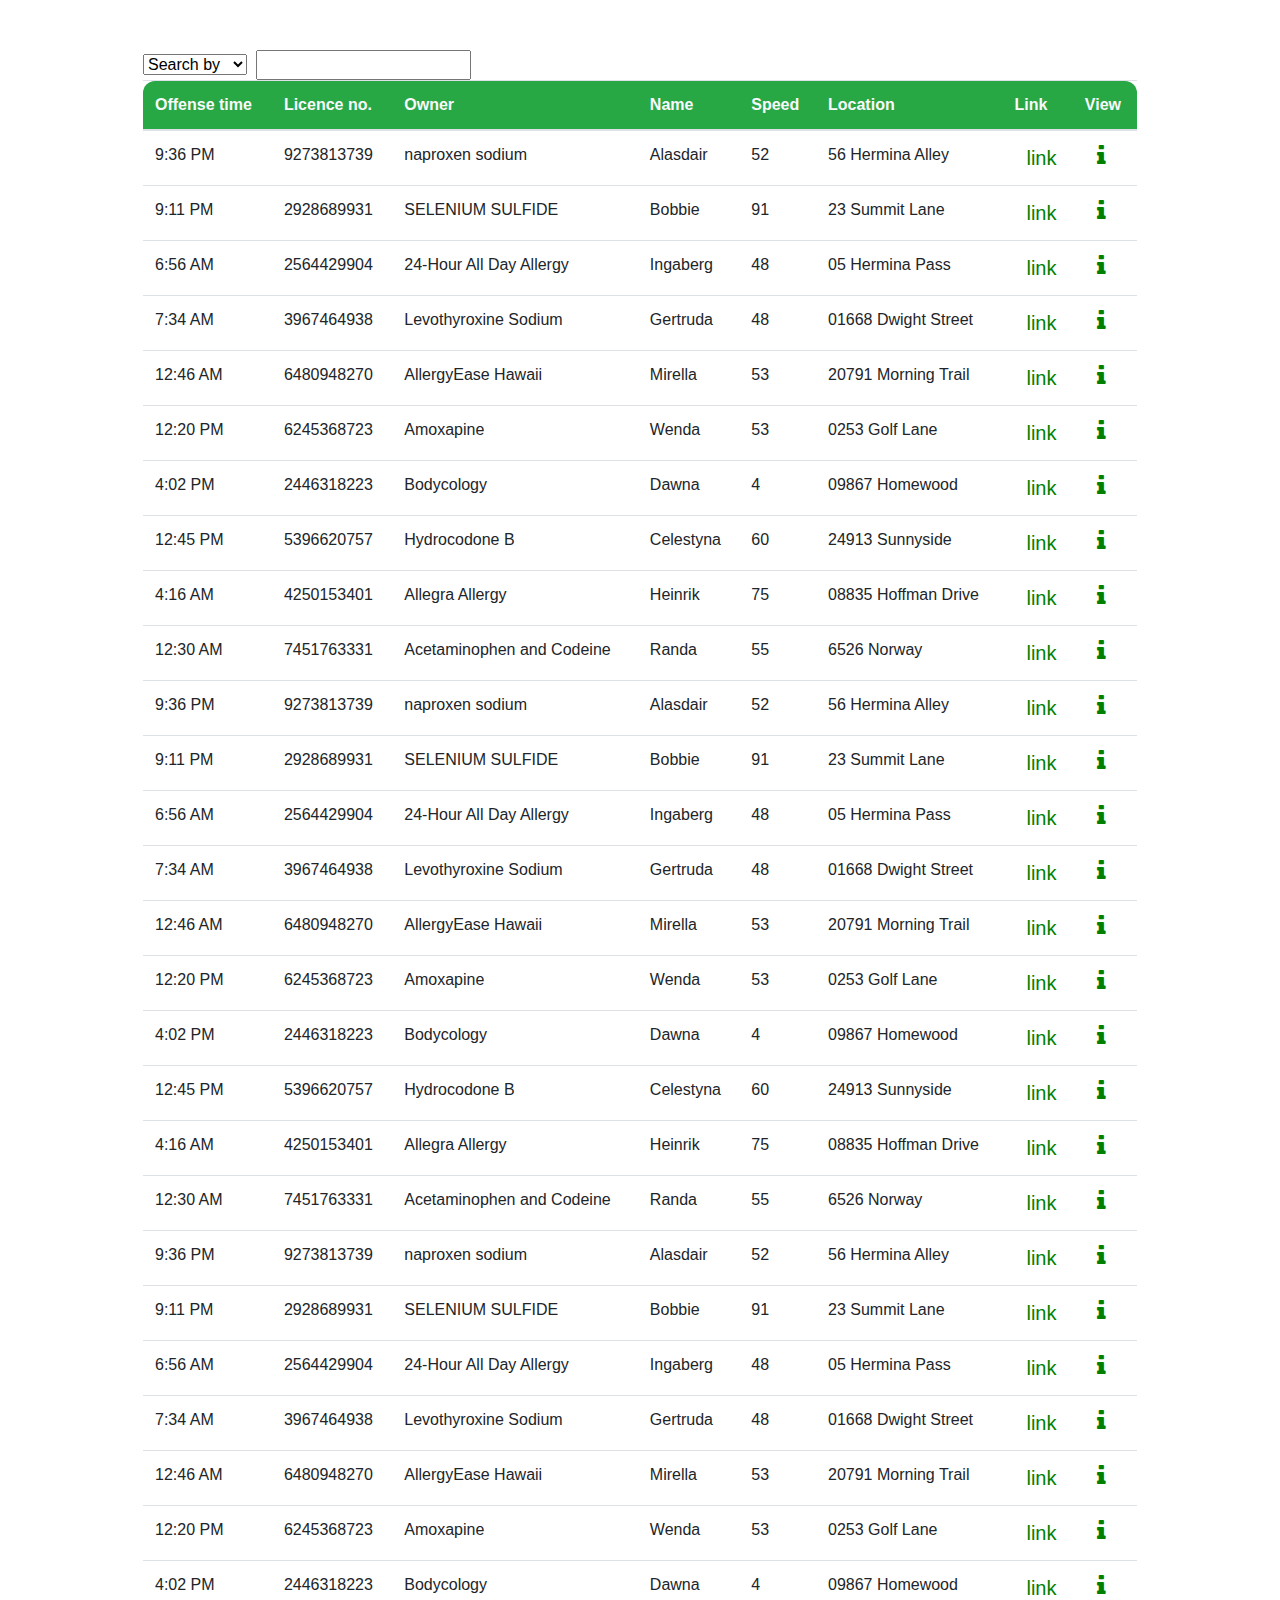
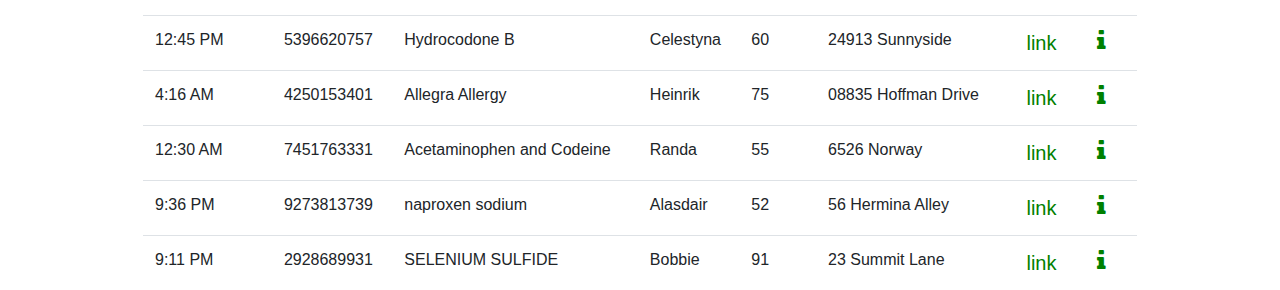
<file: index.html>
<!DOCTYPE html>
<html lang="en">

<head>
  <title>table</title>
  <meta charset="utf-8">
  <meta name="viewport" content="width=device-width, initial-scale=1">

  <link rel="stylesheet" href="https://cdn.jsdelivr.net/npm/bootstrap@4.0.0/dist/css/bootstrap.min.css"
        integrity="sha384-Gn5384xqQ1aoWXA+058RXPxPg6fy4IWvTNh0E263XmFcJlSAwiGgFAW/dAiS6JXm" crossorigin="anonymous">
    <link rel="stylesheet" href="https://cdnjs.cloudflare.com/ajax/libs/font-awesome/4.7.0/css/font-awesome.min.css">
    <link rel="stylesheet" href="./mystyle.css">
    <link rel="stylesheet" type="text/css" href="https://cdn.datatables.net/1.12.1/css/jquery.dataTables.css">
    <!-- <script type="text/javascript" src="https://code.jquery.com/jquery-1.7.1.min.js"></script> -->
  <script src="https://ajax.googleapis.com/ajax/libs/jquery/3.6.0/jquery.min.js"></script>
  <script type="text/javascript" charset="utf8"
      src="https://cdn.datatables.net/1.12.1/js/jquery.dataTables.js"></script>
 
</head>

<body>





  <div class="container">
    
   
    
     
      <select id='select'>
        <option value="" selected disabled>Search by</option>
        <option value="Licence_no"> Licence no.</option>
        <option value="Owner" > Owner</option>
        <option value="Name" > Name </option>
        <option value="Speed" > Location </option>
        </select>&nbsp; 

        <input type='text' id='selectedOption' >
        
    <table class="table" id="example" >
      <thead class="bg-success text-light">
        <tr >
          <th class="thleft">Offense time</th>
          <th>Licence no.</th>
          <th>Owner</th>
          <th>Name</th>
          <th>Speed</th>
          <th>Location</th>
          <th>Link</th>
          <th class="thright">View</th>
        </tr>
      </thead>
      <tbody id="tableData">
      <!-- <tr class='notfound'>
        <td colspan='4'>No record found</td>
      </tr> -->
    </tbody>
     
    </table>
  </div>
  <script src="./main.js"></script>
</body>

</html>
</file>
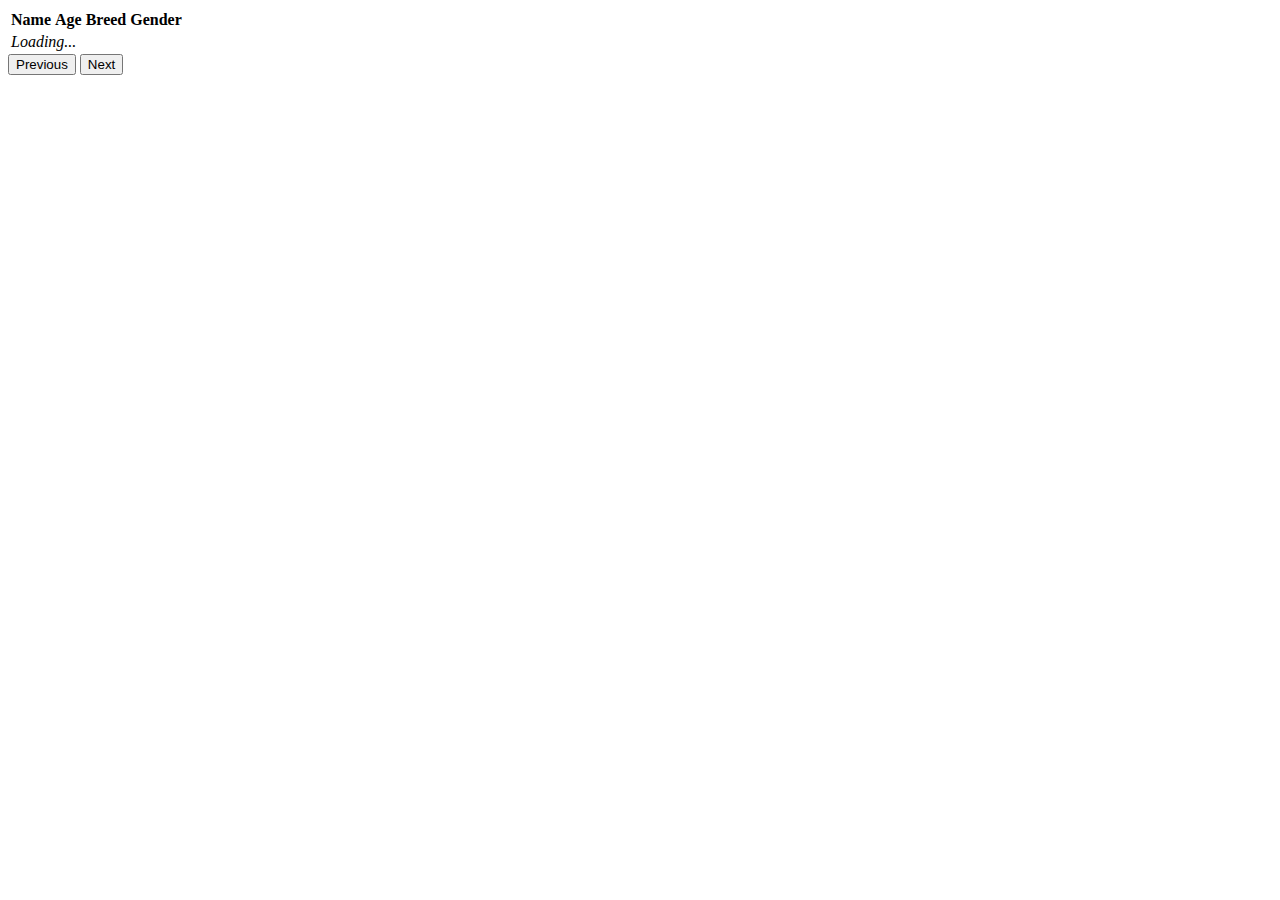
<file: newwwwww.html>
<!DOCTYPE html>
<html lang="en">
<head>
    <meta charset="UTF-8">
    <meta http-equiv="X-UA-Compatible" content="IE=edge">
    <meta name="viewport" content="width=device-width, initial-scale=1.0">
    <title>Document</title>
</head>
<body>
    <table id="catTable">
        <thead>
          <tr>
            <th data-sort="name">Name</th>
            <th data-sort="age">Age</th>
            <th data-sort="breed">Breed</th>
            <th data-sort="gender">Gender</th>
          </tr>
        </thead>
        <tbody>
          <tr><td colspan="4"><i>Loading...</i></td></tr>
        </tbody>
      </table>
      
      <button id="prevButton">Previous</button> 
      <button id="nextButton">Next</button> 

      <script>
        document.addEventListener('DOMContentLoaded', init, false);
    
    let data, table, sortCol;
    let sortAsc = false;
    const pageSize = 3;
    let curPage = 1;
    
    async function init() {
      
      // Select the table (well, tbody)
      table = document.querySelector('#catTable tbody');
      // get the cats
      let resp = await fetch('https://www.raymondcamden.com/.netlify/functions/get-cats');
      data = await resp.json();
      renderTable();
      
      // listen for sort clicks
      document.querySelectorAll('#catTable thead tr th').forEach(t => {
         t.addEventListener('click', sort, false);
      });
      
      document.querySelector('#nextButton').addEventListener('click', nextPage, false);
      document.querySelector('#prevButton').addEventListener('click', previousPage, false);
    }
    
    function renderTable() {
      // create html
      let result = '';
      data.filter((row, index) => {
            let start = (curPage-1)*pageSize;
            let end =curPage*pageSize;
            if(index >= start && index < end) return true;
      }).forEach(c => {
         result += `<tr>
         <td>${c.name}</td>
         <td>${c.age}</td>
         <td>${c.breed}</td>
         <td>${c.gender}</td>
         </tr>`;
      });
      table.innerHTML = result;
    }
    
    function sort(e) {
      let thisSort = e.target.dataset.sort;
      if(sortCol === thisSort) sortAsc = !sortAsc;
      sortCol = thisSort;
      console.log('sort dir is ', sortAsc);
      data.sort((a, b) => {
        if(a[sortCol] < b[sortCol]) return sortAsc?1:-1;
        if(a[sortCol] > b[sortCol]) return sortAsc?-1:1;
        return 0;
      });
      renderTable();
    }
    
    function previousPage() {
      if(curPage > 1) curPage--;
      renderTable();
    }
    
    function nextPage() {
      if((curPage * pageSize) < data.length) curPage++;
      renderTable();
    }
      </script>
</body>
</html>
</file>
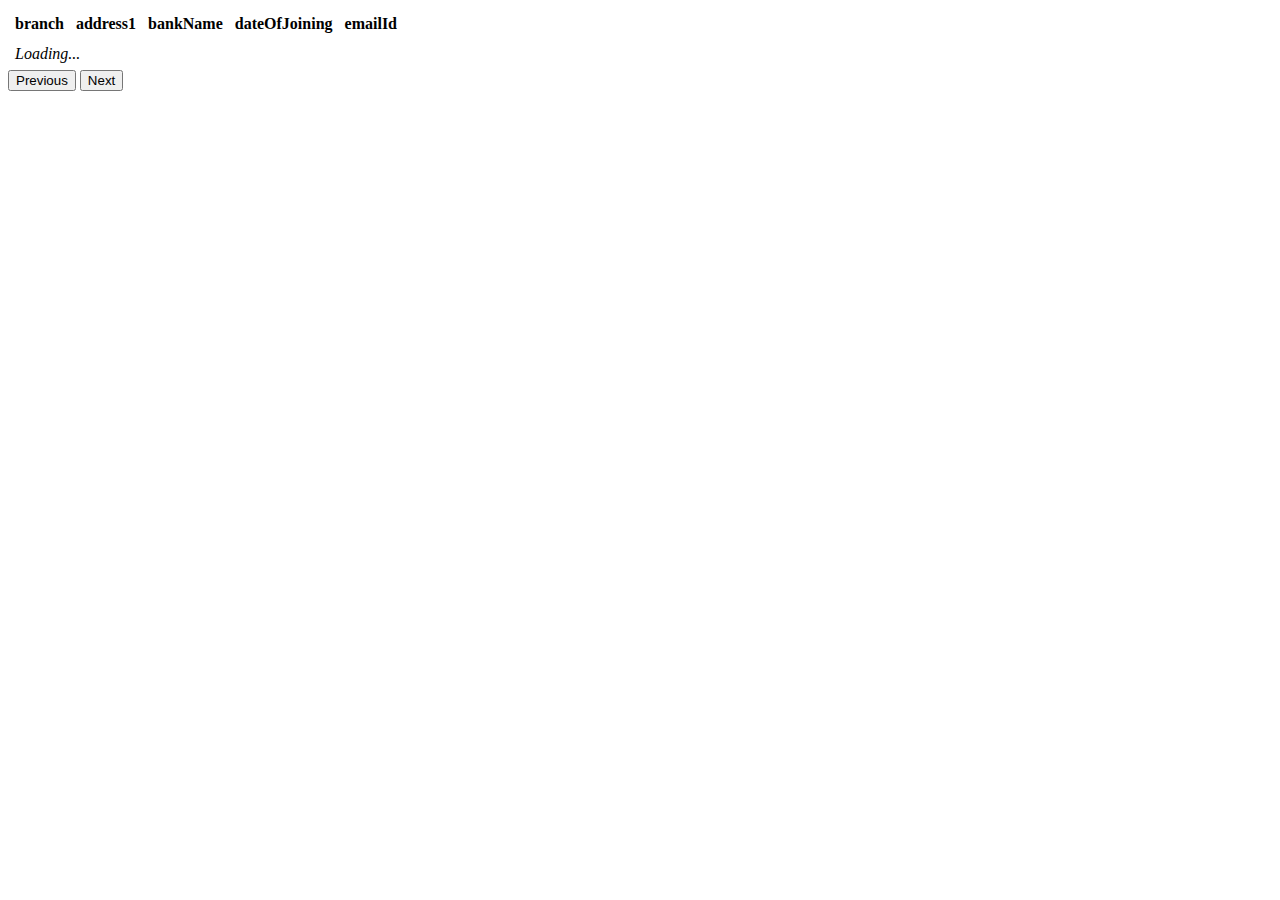
<file: pagination.html>
<!DOCTYPE html>
<html lang="en">
<head>
    <meta charset="UTF-8">
    <meta http-equiv="X-UA-Compatible" content="IE=edge">
    <meta name="viewport" content="width=device-width, initial-scale=1.0">
    <title>Document</title>

    <style>
        td, th {
  padding: 5px;
}

th {
  cursor: pointer;
}
    </style>
</head>
<body>
    <table id="userTable">
        <thead>
          <tr>
            <th data-sort="branch">branch</th>
            <th data-sort="address1">address1</th>
            <th data-sort="bankName">bankName</th>
           
            <th data-sort="dateOfJoining">dateOfJoining</th>
            <th data-sort="emailId">emailId</th>
          </tr>
        </thead>
        <tbody>
          <tr><td colspan="4"><i>Loading...</i></td></tr>
        </tbody>
      </table>

      <button id="prevButton">Previous</button> 
      <button id="nextButton">Next</button> 

      <script>
     document.addEventListener('DOMContentLoaded', init, false);

let data, table, sortCol;
let sortAsc = false;
const pageSize = 5;
let curPage = 1;

async function init() {
  
  // Select the table (well, tbody)
  table = document.querySelector('#userTable tbody');
  // get the cats
  let resp = await fetch('http://renosoftwares.com:71/api/ClientEmployeeUsers');
  data = await resp.json();
  renderTable();
  
  // listen for sort clicks
  document.querySelectorAll('#userTable thead tr th').forEach(t => {
     t.addEventListener('click', sort, false);
  });
  
  document.querySelector('#nextButton').addEventListener('click', nextPage, false);
  document.querySelector('#prevButton').addEventListener('click', previousPage, false);
}

function renderTable() {
  // create html
  let result = '';
  data.filter((row, index) => {
        let start = (curPage-1)*pageSize;
        let end =curPage*pageSize;
        if(index >= start && index < end) return true;
  }).forEach(c => {
     result += `<tr>
     <td>${c.branch}</td>
     <td>${c.address1}</td>
     <td>${c.bankName}</td>
     <td>${c.dateOfJoining}</td>
     <td>${c.emailId}</td>
     </tr>`;
  });
  table.innerHTML = result;
}

function sort(e) {
  let thisSort = e.target.dataset.sort;
  if(sortCol === thisSort) sortAsc = !sortAsc;
  sortCol = thisSort;
  console.log('sort dir is ', sortAsc);
  data.sort((a, b) => {
    if(a[sortCol] < b[sortCol]) return sortAsc?1:-1;
    if(a[sortCol] > b[sortCol]) return sortAsc?-1:1;
    return 0;
  });
  renderTable();
}

function previousPage() {
  if(curPage > 1) curPage--;
  renderTable();
}

function nextPage() {
  if((curPage * pageSize) < data.length) curPage++;
  renderTable();
}

      </script>
</body>
</html>
</file>
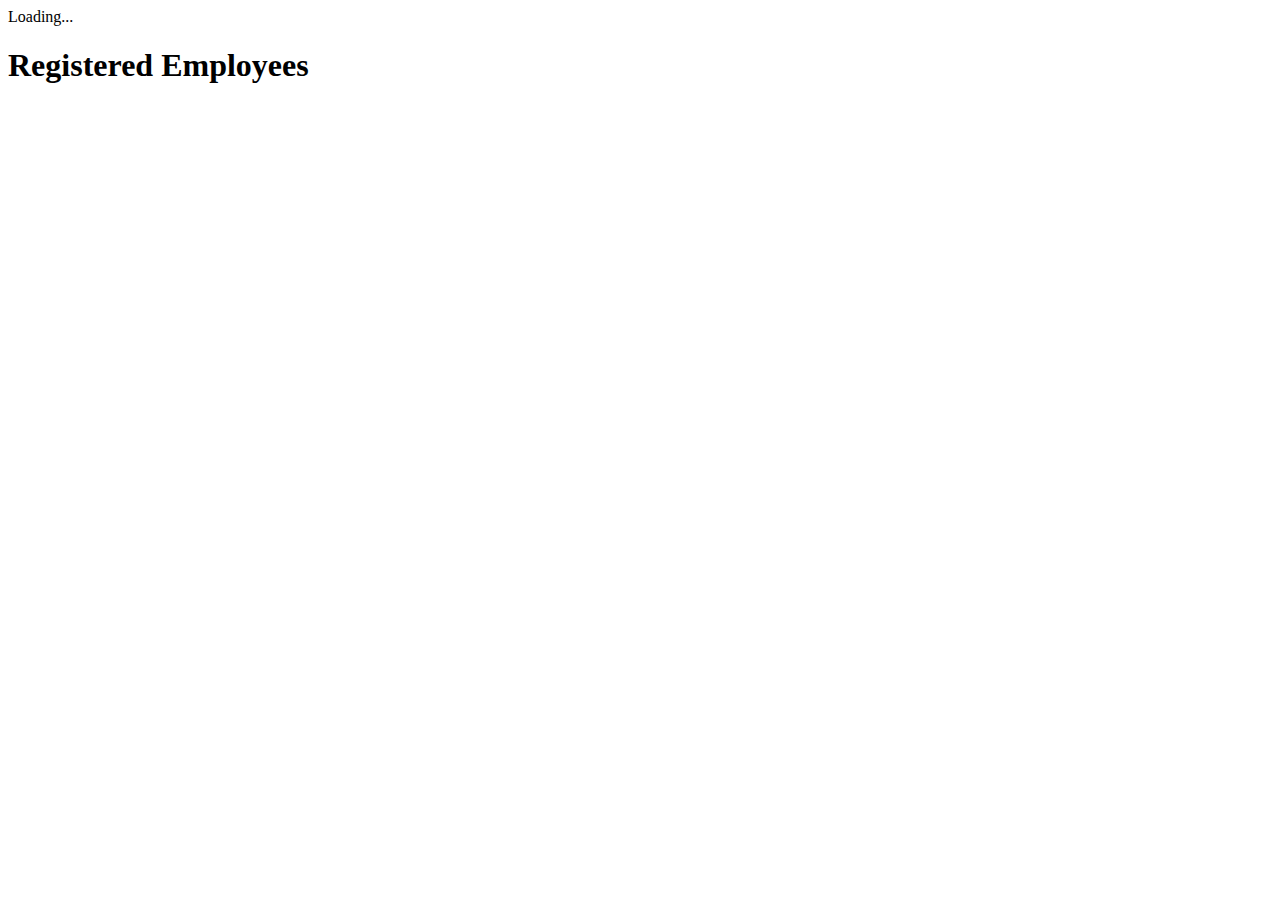
<file: Untitled-1.html>
<!DOCTYPE html>
<html lang="en">
	<head>
		
		<meta charset="UTF-8" />
		<meta name="viewport"
			content="width=device-width, initial-scale=1.0" />
		<title>Document</title>
	</head>
	<body>
		<!-- Here a loader is created which
			loads till response comes -->
		<div class="d-flex justify-content-center">
			<div class="spinner-border"
				role="status" id="loading">
				<span class="sr-only">Loading...</span>
			</div>
		</div>
		<h1>Registered Employees</h1>
		<!-- table for showing data -->
		<table id="employees"></table>

        <script>
            // api url
            
const api_url ="http://renosoftwares.com:71/api/ClientEmployeeUsers";

// Defining async function
async function getapi(url) {
    var records_per_page = 10;
	
	// Storing response
	const response = await fetch(url);
	
	// Storing data in form of JSON
	var data = await response.json();
    // response = data.slice(0, 50)
	console.log(data);
	if (response) {
		hideloader();
	}
	show(data.slice());
}
// Calling that async function
getapi(api_url);

// Function to hide the loader
function hideloader() {
	document.getElementById('loading').style.display = 'none';
}
// Function to define innerHTML for HTML table
function show(data) {
	let tab =
		`<tr>
		<th>address</th>
		<th>firstname</th>
		<th>lastname</th>
		<th>email</th>
		</tr>`;
	
	// Loop to access all rows
	for (let r of data) {
		tab += `<tr>
	<td>${r.address1} </td>
	<td>${r.firstName}</td>
	<td>${r.lastName}</td>
	<td>${r.emailId}</td>		
</tr>`;
	}
	// Setting innerHTML as tab variable
	document.getElementById("employees").innerHTML = tab;
}

        </script>
	</body>
</html>
</file>
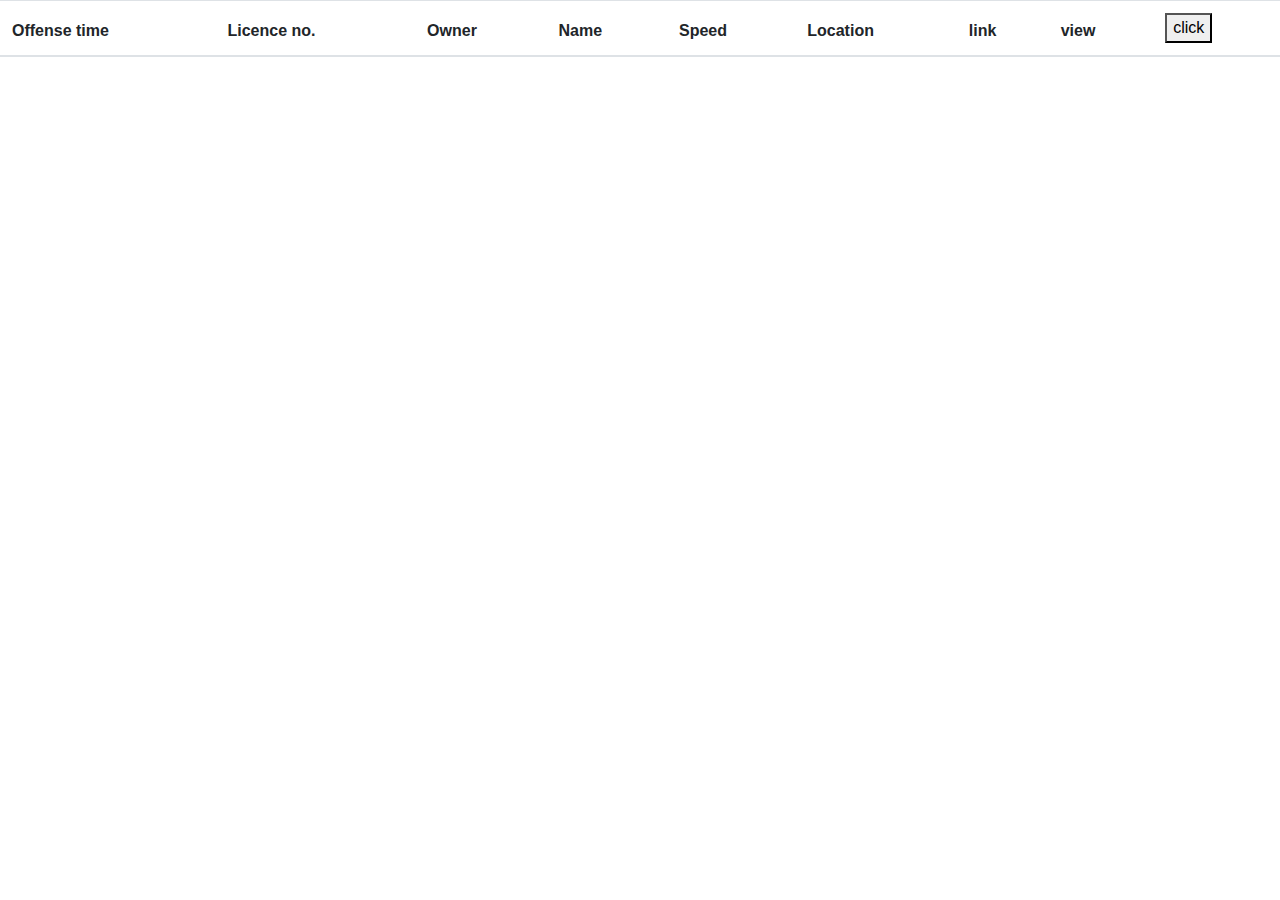
<file: practice/practice.html>
<!DOCTYPE html>
<html lang="en">

<head>
    <meta charset="UTF-8">
    <meta http-equiv="X-UA-Compatible" content="IE=edge">
    <meta name="viewport" content="width=device-width, initial-scale=1.0">
    <link rel="stylesheet" href="./newcs.css">
    <link rel="stylesheet" href="https://cdn.jsdelivr.net/npm/bootstrap@4.0.0/dist/css/bootstrap.min.css"
        integrity="sha384-Gn5384xqQ1aoWXA+058RXPxPg6fy4IWvTNh0E263XmFcJlSAwiGgFAW/dAiS6JXm" crossorigin="anonymous">
    <link rel="stylesheet" type="text/css" href="https://cdn.datatables.net/1.12.1/css/jquery.dataTables.css">
    <script src="https://ajax.googleapis.com/ajax/libs/jquery/3.6.0/jquery.min.js"></script>
    <script type="text/javascript" charset="utf8"
        src="https://cdn.datatables.net/1.12.1/js/jquery.dataTables.js"></script>

</head>

<body>
    <table id="example" class="table " style="width:100%">
        <thead>
            <tr>
                <th>Offense time</th>
                <th>Licence no.</th>
                <th>Owner</th>
                <th>Name</th>
                <th>Speed</th>
                <th>Location</th>
                <th>link</th>
                <th>view</th>
                <th><button id="clickme" type="button">click</button></th>
            </tr>
        </thead>
        <tbody id="tableData">
        </tbody>
    </table>
    <script src="./new.js"></script>
</body>

</html>
</file>
<file: mystyle.css>
.thright{
    border-top-right-radius: 12px;
}

.thleft{
    border-top-left-radius: 12px;
}
.notfound{
    display: none;
  }
  @media (min-width: 1000px) {
    .container {
      width: 1024px;
      height: 800px;
      margin-top: 50px;
    }
  }

  .divs {
    width: 50%;
    height: 200px;
    padding: 10px;
    border: 2px solid green;
}
</file>
<file: practice/newcs.css>
table.dataTable thead .sorting:after,
table.dataTable thead .sorting:before,
table.dataTable thead .sorting_asc:after,
table.dataTable thead .sorting_asc:before,
table.dataTable thead .sorting_asc_disabled:after,
table.dataTable thead .sorting_asc_disabled:before,
table.dataTable thead .sorting_desc:after,
table.dataTable thead .sorting_desc:before,
table.dataTable thead .sorting_desc_disabled:after,
table.dataTable thead .sorting_desc_disabled:before {
  bottom: .5em;
}
</file>
